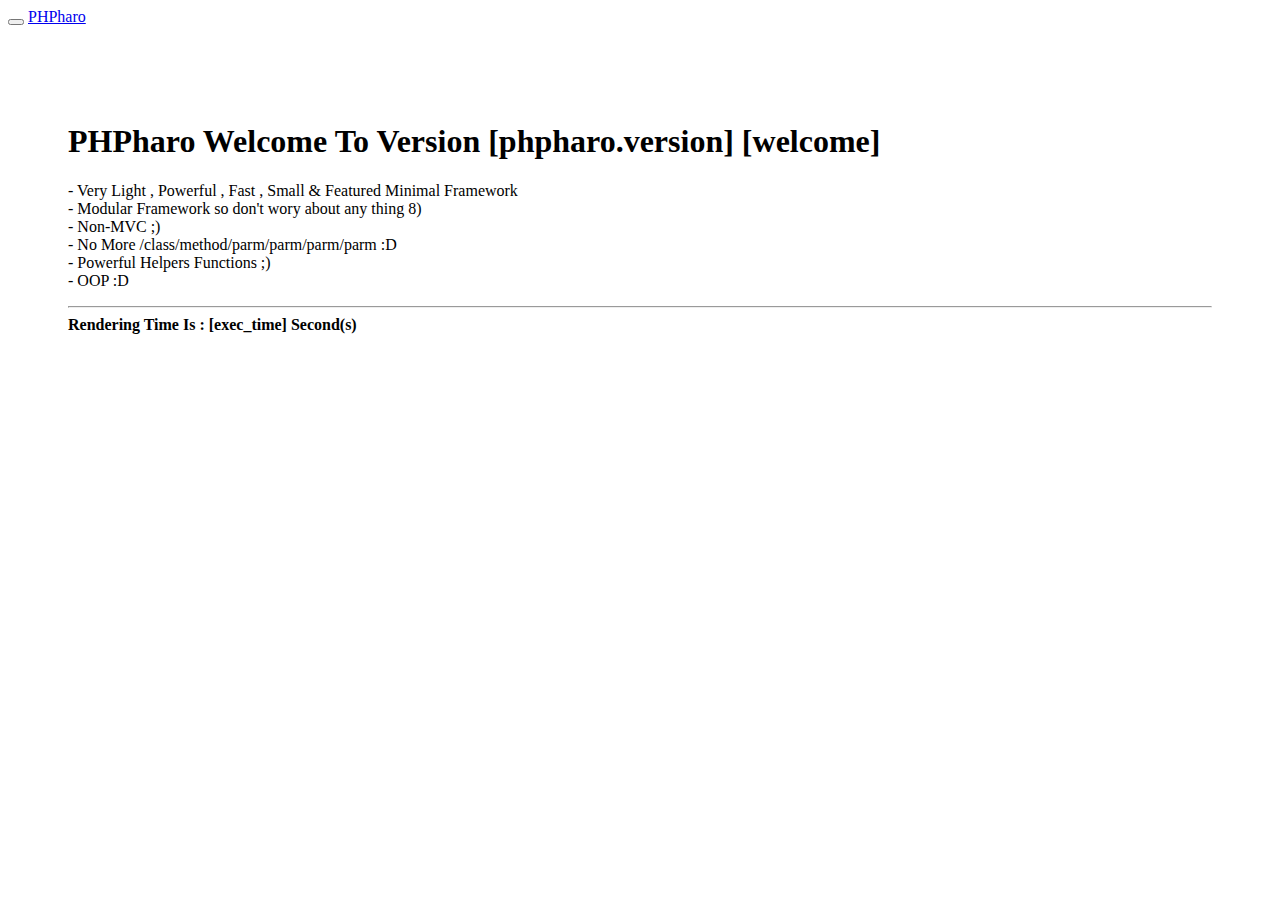
<file: www/welcome.autoload_app/tpl.html>
<!DOCTYPE html>
<html lang="en">
  <head>
    <meta charset="utf-8">
    <meta name="viewport" content="width=device-width, initial-scale=1.0">
    <meta name="description" content="">
    <meta name="author" content="">

    <title>PHPharo Welcome [phpharo.version]</title>

    <!-- Bootstrap -->
    <style>[bootstrap.css]</style>
    <style>
        .my-body{
            margin: auto;
            padding: 60px;
        }
    </style>
    
  </head>
  <body>
    <div class="navbar navbar-inverse navbar-fixed-top">
      <div class="container">
        <div class="navbar-header">
          <button type="button" class="navbar-toggle" data-toggle="collapse" data-target=".navbar-collapse">
            <span class="icon-bar"></span>
            <span class="icon-bar"></span>
            <span class="icon-bar"></span>
          </button>
          <a class="navbar-brand" href="#">PHPharo</a>
        </div>
        <div class="collapse navbar-collapse">
          <ul class="nav navbar-nav">
          <!-- li here -->
          </ul>
        </div><!--/.nav-collapse -->
      </div>
    </div>

    <div class="container">

      <div class="my-body">
        <h1>PHPharo  Welcome To Version [phpharo.version] [welcome]</h1>
        <p class="lead">
            - Very Light , Powerful , Fast , Small &amp; Featured Minimal Framework <br />
            - Modular Framework so don't wory about any thing 8) <br />
            - Non-MVC ;) <br />
            - No More /class/method/parm/parm/parm/parm :D<br />
            - Powerful Helpers Functions ;)<br />
            - OOP :D
        </p>
        <hr />
        <b>Rendering Time Is : [exec_time] Second(s)</b>
      </div>

    </div><!-- /.container -->
    
  </body>
</html>
</file>
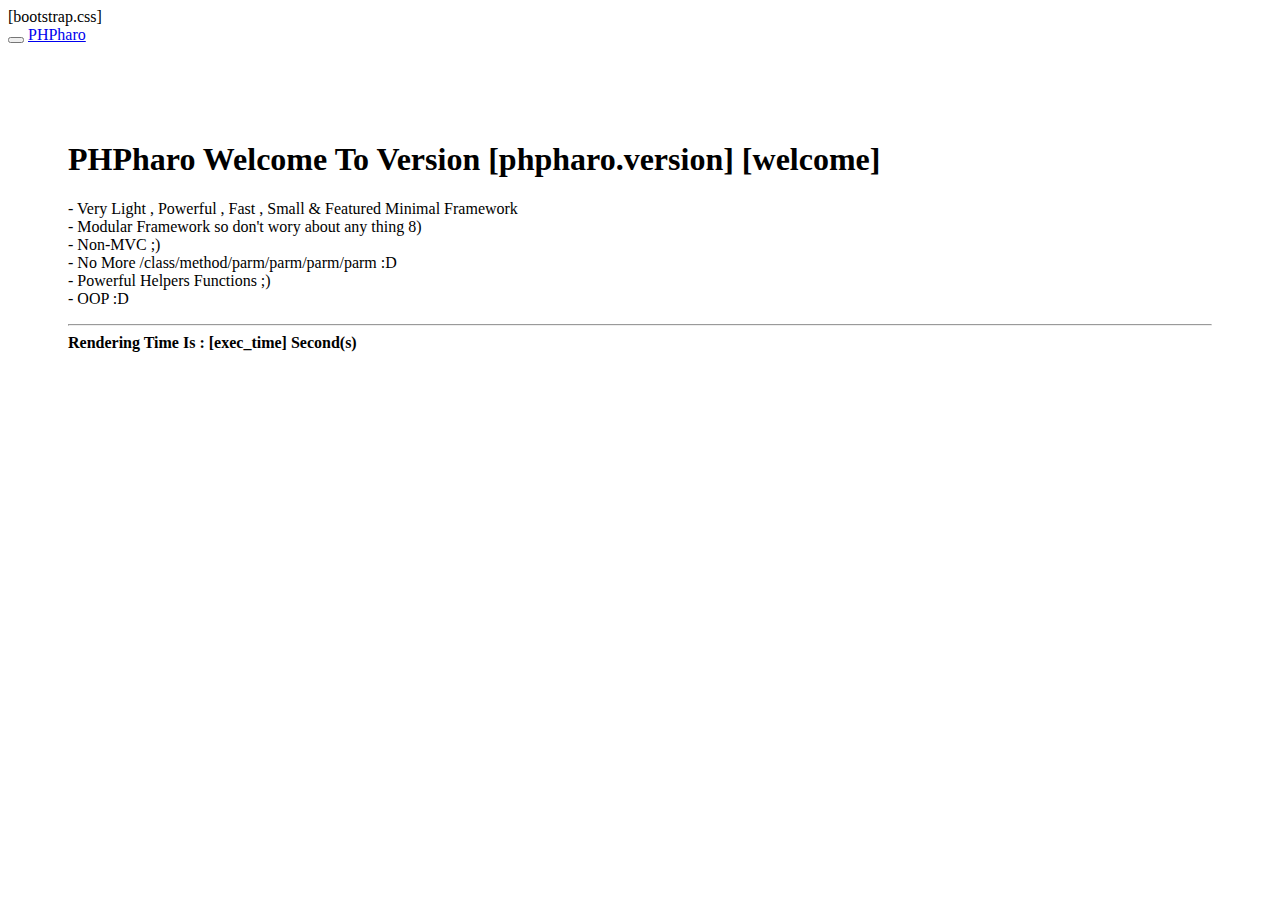
<file: www/welcome/tpl.html>
<!DOCTYPE html>
<html lang="en">
  <head>
    <meta charset="utf-8">
    <meta name="viewport" content="width=device-width, initial-scale=1.0">
    <meta name="description" content="">
    <meta name="author" content="">

    <title>PHPharo Welcome [phpharo.version]</title>

    <!-- Bootstrap -->
    [bootstrap.css]
    <style>
        .my-body{
            margin: auto;
            padding: 60px;
        }
    </style>
    
  </head>
  <body>
    <div class="navbar navbar-inverse navbar-fixed-top">
      <div class="container">
        <div class="navbar-header">
          <button type="button" class="navbar-toggle" data-toggle="collapse" data-target=".navbar-collapse">
            <span class="icon-bar"></span>
            <span class="icon-bar"></span>
            <span class="icon-bar"></span>
          </button>
          <a class="navbar-brand" href="#">PHPharo</a>
        </div>
        <div class="collapse navbar-collapse">
          <ul class="nav navbar-nav">
          <!-- li here -->
          </ul>
        </div><!--/.nav-collapse -->
      </div>
    </div>

    <div class="container">

      <div class="my-body">
        <h1>PHPharo  Welcome To Version [phpharo.version] [welcome]</h1>
        <p class="lead">
            - Very Light , Powerful , Fast , Small &amp; Featured Minimal Framework <br />
            - Modular Framework so don't wory about any thing 8) <br />
            - Non-MVC ;) <br />
            - No More /class/method/parm/parm/parm/parm :D<br />
            - Powerful Helpers Functions ;)<br />
            - OOP :D
        </p>
        <hr />
        <b>Rendering Time Is : [exec_time] Second(s)</b>
      </div>

    </div><!-- /.container -->
    
  </body>
</html>
</file>
